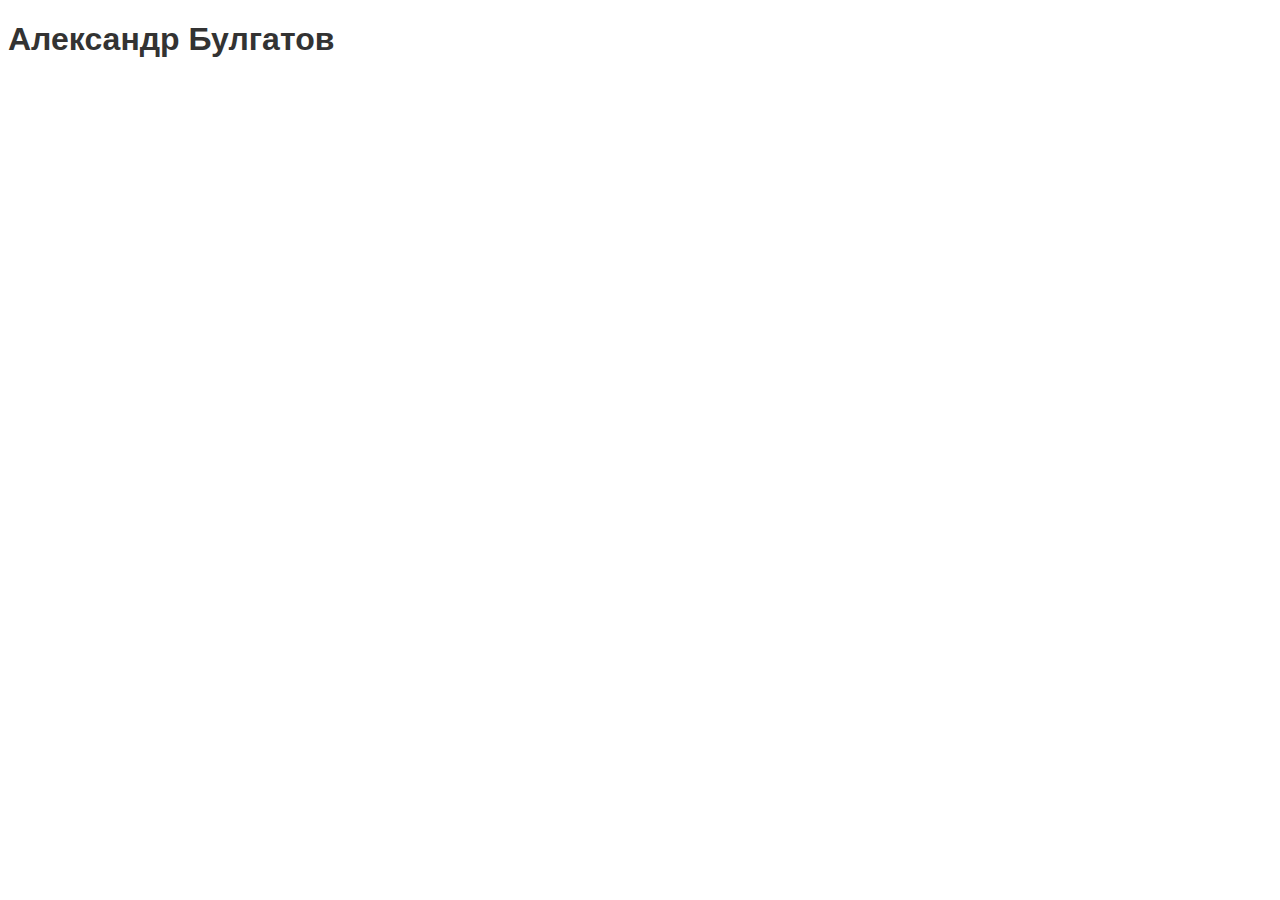
<file: index.html>
<!DOCTYPE html>
<html lang="en">

<head>
    <meta charset="UTF-8">
    <meta http-equiv="X-UA-Compatible" content="IE=edge">
    <meta name="viewport" content="width=device-width, initial-scale=1.0">
    <title>Хакатон</title>
    <link rel="stylesheet" href="style.css">
</head>

<body>
    <h1>Александр Булгатов</h1>

    <!-- Задача 1 -->
    <!-- <script src="bubleSorting.js"></script> -->

    <!-- Задача 2 -->
    <!-- <script src="justSorting.js"></script> -->

    <!-- Задача 3 -->
    <!-- <script src="insertSorting.js"></script> -->

    <!-- Задача 4 -->
    <!-- <script src="DFS.js"></script> -->

    <!-- Задача 5 -->
    <!-- <script src="BFS.js"></script> -->

    <!-- Задача 6 -->
    <!-- <script src="brackets.js"></script> -->

    <!-- Задача 7 -->
    <script src="simpleNumbers.js"></script>
</body>

</html>
</file>
<file: style.css>
* {
    box-sizing: border-box;
}

body {
    font-family: Arial, Helvetica, sans-serif;
    font-size: 16px;
    color: #333;
}
</file>
